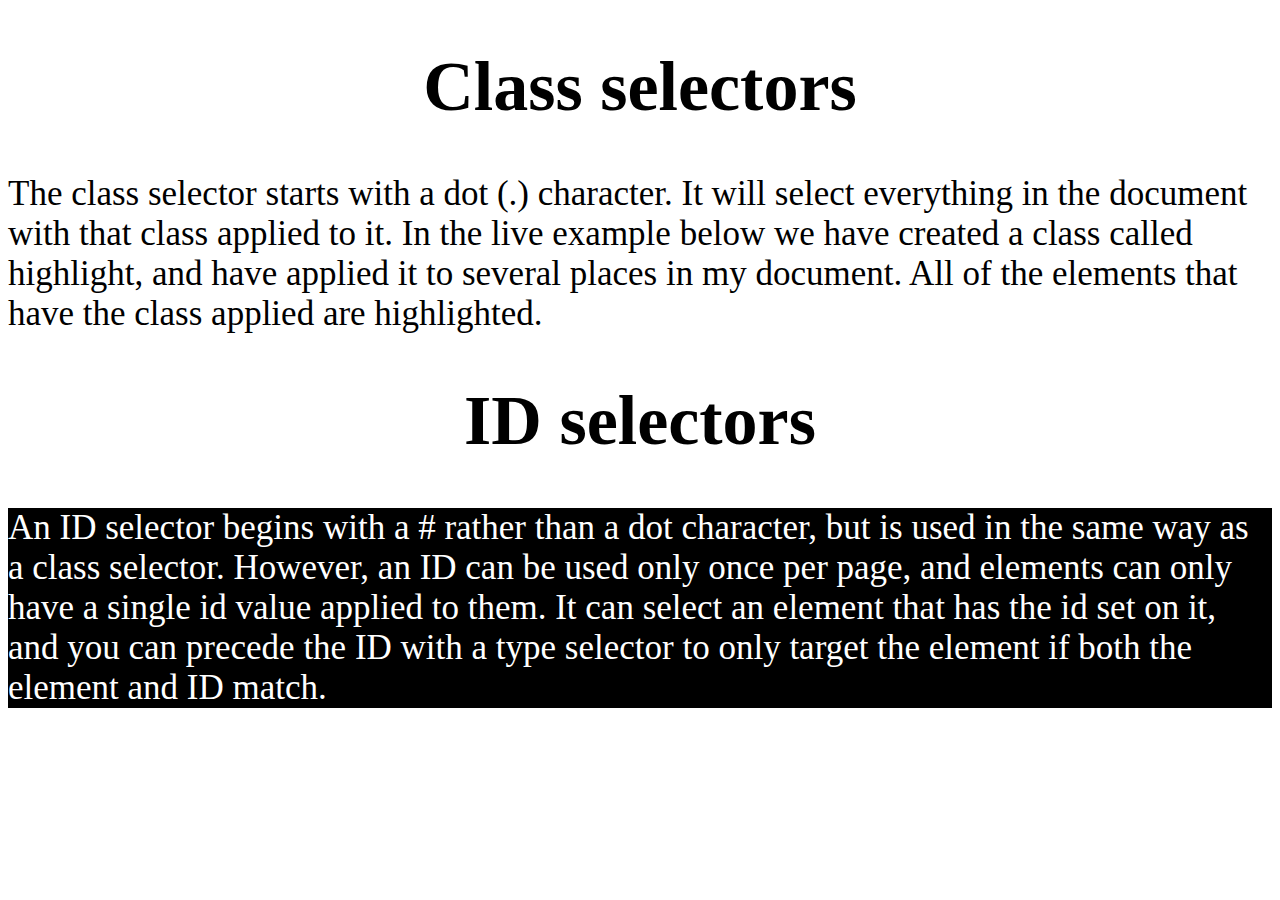
<file: 10/INDEX.HTML>
<!DOCTYPE html>
<html lang="en">
<head>
    <meta charset="UTF-8">
    <meta http-equiv="X-UA-Compatible" content="IE=edge">
    <meta name="viewport" content="width=device-width, initial-scale=1.0">
    <title>classId</title>
    <style>
        body{
            font-size: 35px;
        }
        .white{
            color: white;
        }
        .bgBlack{
            background-color: black;
        }
        #black{
            color: black;
        }
        #bgWhite{
            background-color: white;
        }
    </style>
</head>
<body>
    <center><h1>Class selectors</h1></center>
    <p id="black bgWhite">The class selector starts with a dot (.) character. It will select everything in the document with that class applied to it. In the live example below we have created a class called highlight, and have applied it to several places in my document. All of the elements that have the class applied are highlighted.</p>
    <center><h1>ID selectors</h1></center>
    <p class="white bgBlack">An ID selector begins with a # rather than a dot character, but is used in the same way as a class selector. However, an ID can be used only once per page, and elements can only have a single id value applied to them. It can select an element that has the id set on it, and you can precede the ID with a type selector to only target the element if both the element and ID match.</p>
</body>
</html>
</file>
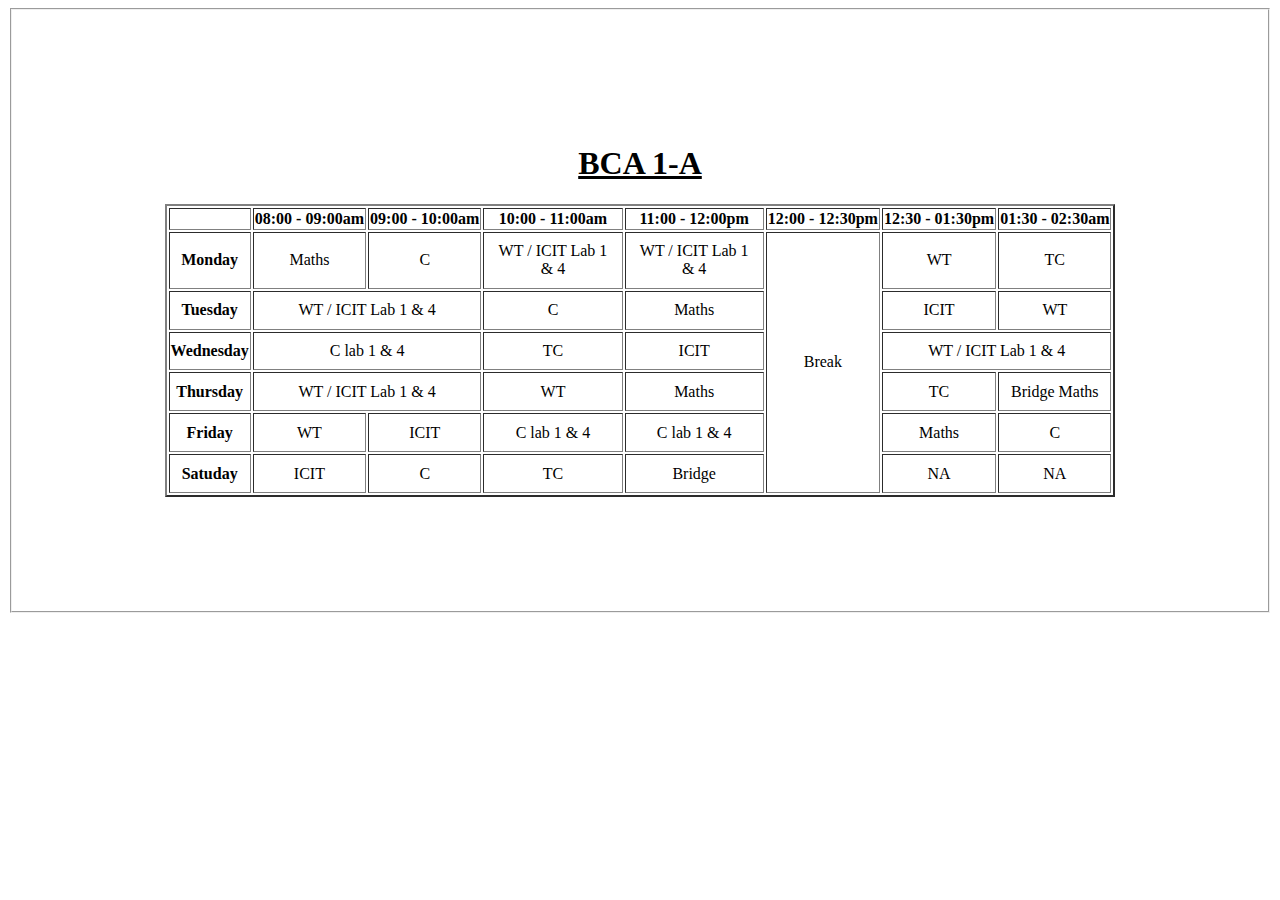
<file: 3/index.html>
<!DOCTYPE html>
<html lang="en">

<head>
    <meta charset="UTF-8">
    <meta http-equiv="X-UA-Compatible" content="IE=edge">
    <meta name="viewport" content="width=device-width, initial-scale=1.0">
    <title>timeTable</title>
    <style>
        td {
            padding: 1%;
        }
        fieldset{
            padding: 9%;
        }
    </style>
</head>

<body>
    <center>
        <fieldset>
        <table border="2px double black" style="text-align: center;">
            <h1><u>BCA 1-A</u></h1>
            <tr>
                <td>
                <th>08:00 - 09:00am</th>
                <th>09:00 - 10:00am</th>
                <th>10:00 - 11:00am</th>
                <th>11:00 - 12:00pm</th>
                <th>12:00 - 12:30pm</th>
                <th>12:30 - 01:30pm</th>
                <th>01:30 - 02:30am</th>
                </th>
            <tr>
                <th>Monday</th>
                <td>Maths</td>
                <td>C</td>
                <td>WT / ICIT Lab 1 & 4</td>
                <td>WT / ICIT Lab 1 & 4</td>
                <td rowspan="6">Break</td>
                <td>WT</td>
                <td>TC</td>
            </tr>
            <tr>
                <th>Tuesday</th>
                <td colspan="2">WT / ICIT Lab 1 & 4</td>
                <td>C</td>
                <td>Maths</td>
                <td>ICIT</td>
                <td>WT</td>
            </tr>
            <tr>
                <th>Wednesday</th>
                <td colspan="2">C lab 1 & 4</td>
                
                <td>TC</td>
                <td>ICIT</td>
                <td colspan="2">WT / ICIT Lab 1 & 4</td>
                
            </tr>
            <tr>
                <th>Thursday</th>
                <td colspan="2">WT / ICIT Lab 1 & 4</td>
                
                <td>WT</td>
                <td>Maths</td>
                <td>TC</td>
                <td>Bridge Maths</td>
            </tr>
            <tr>
                <th>Friday</th>
                <td>WT</td>
                <td>ICIT</td>
                <td>C lab 1 & 4</td>
                <td>C lab 1 & 4</td>
                <td>Maths</td>
                <td>C</td>
            </tr>
            <tr>
                <th>Satuday</th>
                <td>ICIT</td>
                <td>C</td>
                <td>TC</td>
                <td>Bridge</td>
                <td>NA</td>
                <td>NA</td>
            </tr>

        </table>
    </fieldset>
    </center>
</body>

</html>
</file>
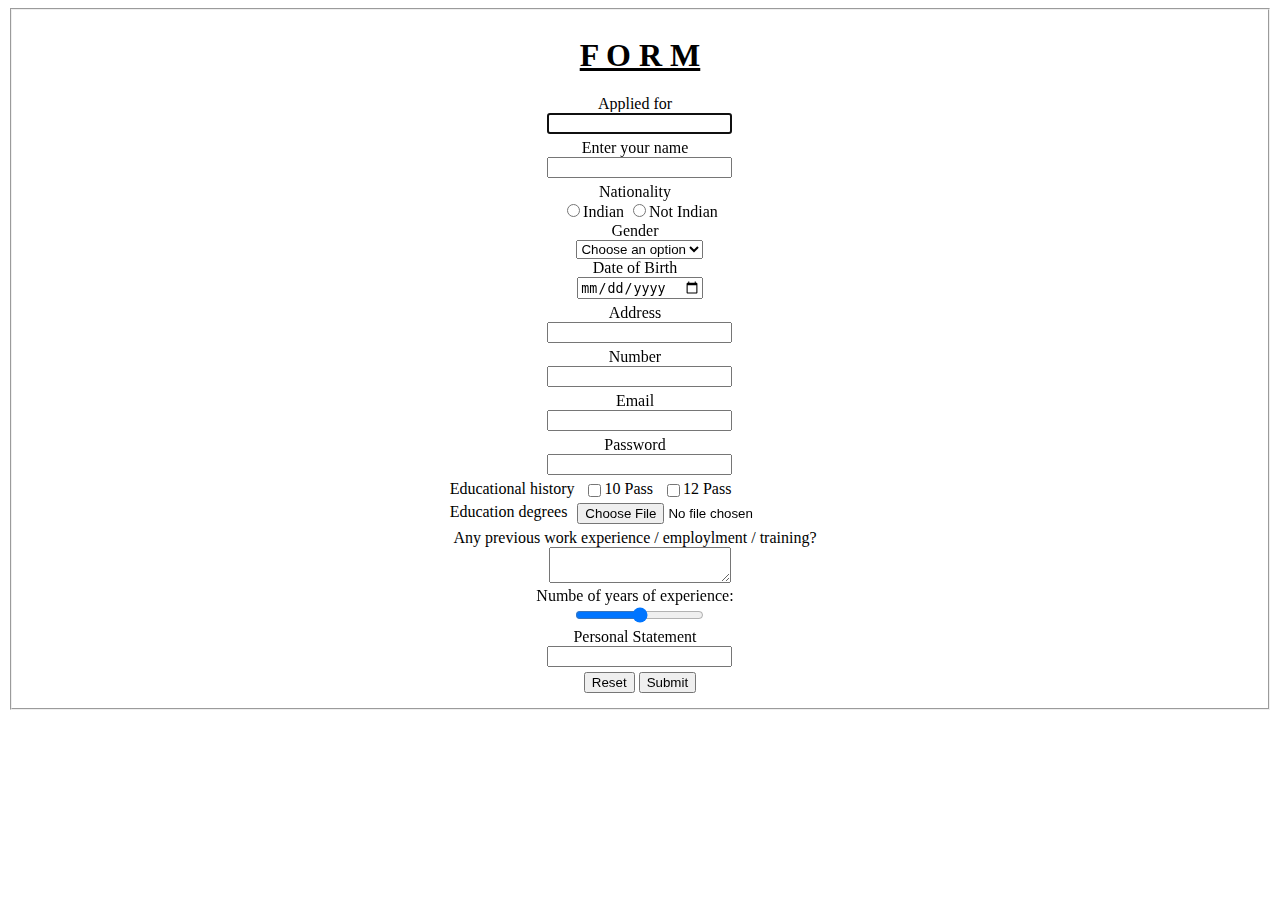
<file: 4/index.html>
<!DOCTYPE html>
<html lang="en">

<head>
    <meta charset="UTF-8">
    <meta http-equiv="X-UA-Compatible" content="IE=edge">
    <meta name="viewport" content="width=device-width, initial-scale=1.0">
    <title>form</title>
    <style>
        form {
            display: table;
        }

        label,
        input {
            display: table-cell;
            margin-bottom: 5px;
        }

        label {
            padding-right: 10px;
        }

        .eh {
            display: flex;
        }
    </style>
</head>

<body>
    <fieldset>
    <center>
        <form action="">
            <div class="form">
                <h1><u>F O R M</u></h1>
                <label for="af">Applied for</label>
                <input type="text" autofocus name="af">
                <label for="name">Enter your name</label>
                <input type="text" name="name" required>
                <label for="nationality">Nationality</label>
                <input type="radio" name="n">Indian <input type="radio" name="n">Not Indian
                <label for="gender">Gender</label>
                <select>
                    <option value="Choose">Choose an option</option>
                    <option value="M">M</option>
                    <option value="F">F</option>
                    <option value="T">T</option>
                </select>
                <label for="dob"> Date of Birth</label>
                <input type="date" name="dob">
                <label for="add">Address</label>
                <input type="text" name="add">
                <label for num>Number</label>
                <input type="number" name="num">
                <label for="email">Email</label>
                <input type="email" required name="email">
                <label for="pass">Password</label>
                <input type="password" required name="pass">
                <div class="eh">
                    <label>Educational history</label>
                    <input type="checkbox" name="ten"><label for="ten">10 Pass</label>
                    <input type="checkbox" name="twelve"><label for="twelve">12 Pass</label><br>
                </div>
                <div class="eh">
                    <label for="ed">Education degrees</label>
                    <input type="file" name="ed">
                </div>
                <label for="any">Any previous work experience / employlment / training?</label>
                <textarea name="any"></textarea>
                <label for="exp">Numbe of years of experience:</label>
                <input type="range"><br>
                <label for="ps">Personal Statement</label>
                <input type="text" name="ps">
                <br>
                <input type="reset">
                <input type="submit">
            </div>
        
        </form>
    </center>
</fieldset>

</body>
</html>
</file>
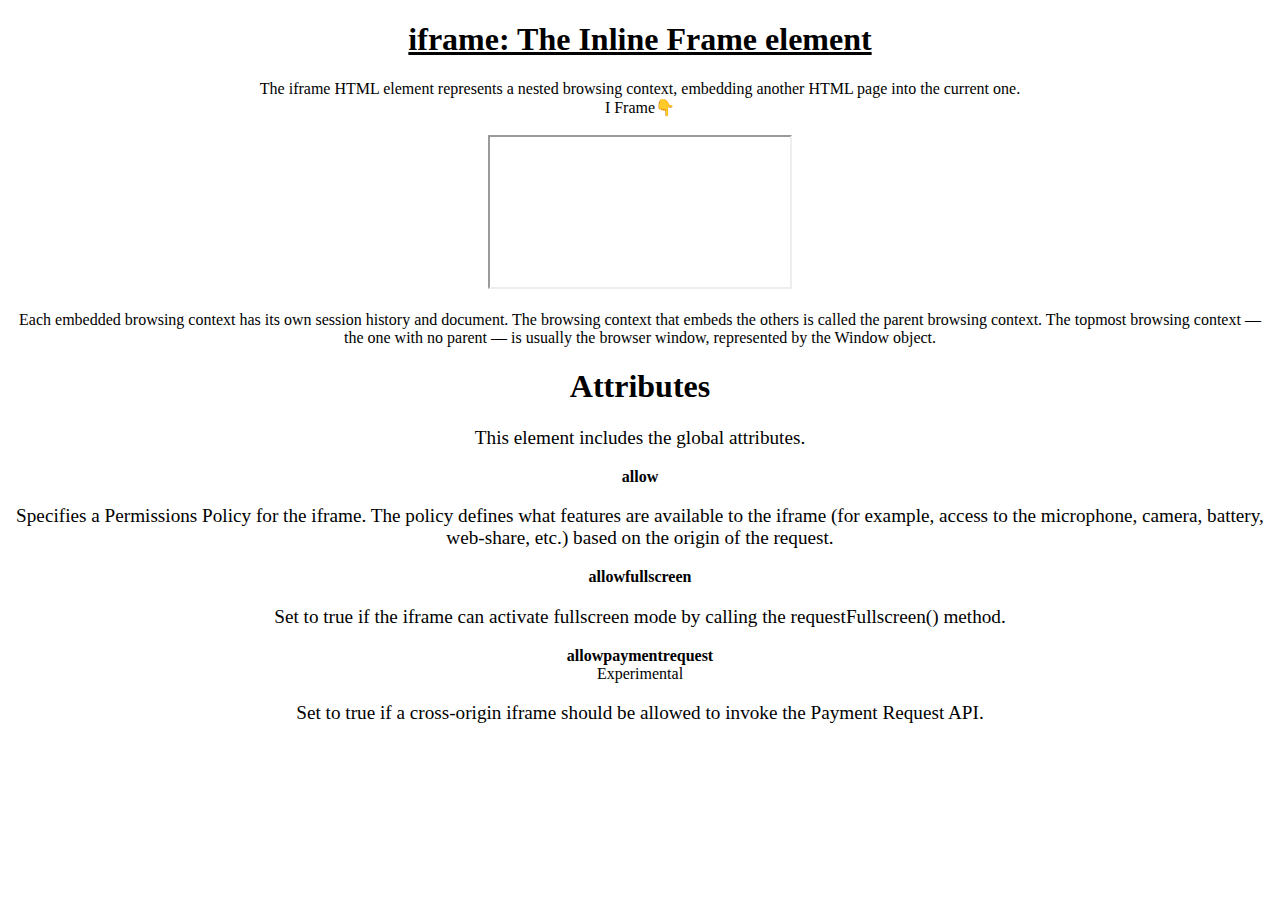
<file: 7/index.html>
<!DOCTYPE html>
<html lang="en">
<head>
    <meta charset="UTF-8">
    <meta http-equiv="X-UA-Compatible" content="IE=edge">
    <meta name="viewport" content="width=device-width, initial-scale=1.0">
    <title>iframe</title>
    <style>
        p{
            font-size: larger;
        }
    </style>
</head>
<body>
    <center>
    <U><h1>iframe: The Inline Frame element</h1></U>
    The iframe HTML element represents a nested browsing context, embedding another HTML page into the current one.<br>
    I Frame👇<br><br>
    <iframe src="https://www.openstreetmap.org/export/embed.html?bbox=-0.004017949104309083%2C51.47612752641776%2C0.00030577182769775396%2C51.478569861898606&layer=mapnik">
    </iframe>
    <br><br>
    Each embedded browsing context has its own session history and document. The browsing context that embeds the others is called the parent browsing context. The topmost browsing context — the one with no parent — is usually the browser window, represented by the Window object.
    <br>
    <h1>Attributes</h1>
<p>This element includes the global attributes.</p>

<b>allow</b>
<p>Specifies a Permissions Policy for the iframe. The policy defines what features are available to the iframe (for example, access to the microphone, camera, battery, web-share, etc.) based on the origin of the request.</p>

<b>allowfullscreen</b>
<p>Set to true if the iframe can activate fullscreen mode by calling the requestFullscreen() method.</p>

<b>allowpaymentrequest</b><br>Experimental
<p>Set to true if a cross-origin iframe should be allowed to invoke the Payment Request API.</p>
</center>




</body>
</html>
</file>
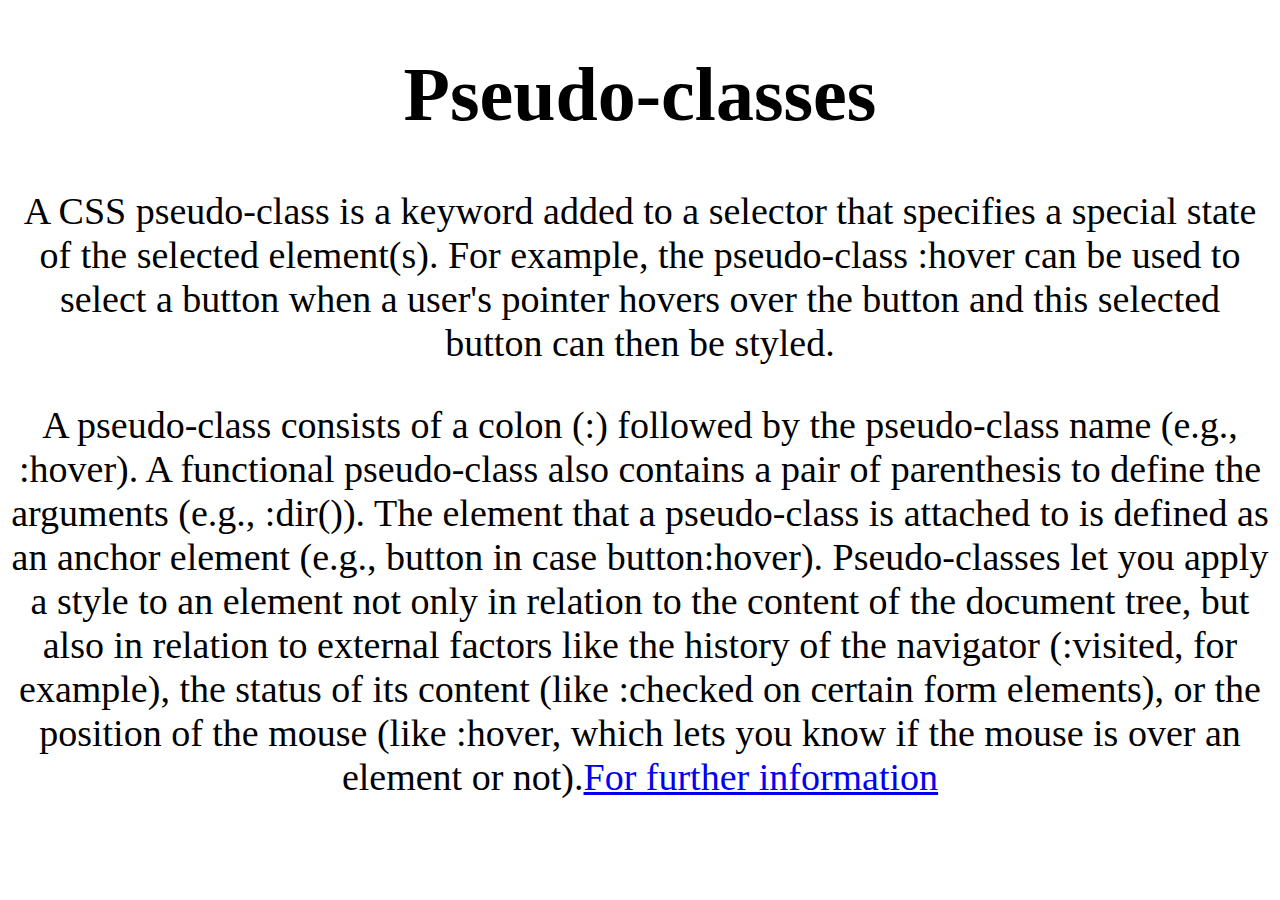
<file: 9/INDEX.HTML>
<!DOCTYPE html>
<html lang="en">
<head>
    <meta charset="UTF-8">
    <meta http-equiv="X-UA-Compatible" content="IE=edge">
    <meta name="viewport" content="width=device-width, initial-scale=1.0">
    <title>pseudoclasses</title>
    <style>
        body{
            font-size: 38px;
            text-align: center;
        }
        h1:hover{
            color: red;
        }
        h1:active{
            color: blue;
        }
        p:focus{
            color: aqua;
        }
        a:visited{
            color: green;
        }
    </style>
</head>
<body>
    <h1>Pseudo-classes</h1>
</body>
<p>A CSS pseudo-class is a keyword added to a selector that specifies a special state of the selected element(s). For example, the pseudo-class :hover can be used to select a button when a user's pointer hovers over the button and this selected button can then be styled.</p>
<p>A pseudo-class consists of a colon (:) followed by the pseudo-class name (e.g., :hover). A functional pseudo-class also contains a pair of parenthesis to define the arguments (e.g., :dir()). The element that a pseudo-class is attached to is defined as an anchor element (e.g., button in case button:hover).

    Pseudo-classes let you apply a style to an element not only in relation to the content of the document tree, but also in relation to external factors like the history of the navigator (:visited, for example), the status of its content (like :checked on certain form elements), or the position of the mouse (like :hover, which lets you know if the mouse is over an element or not).<a href="https://developer.mozilla.org/en-US/docs/Web/CSS/Pseudo-classes">For further information</a></p>
</html>
</file>
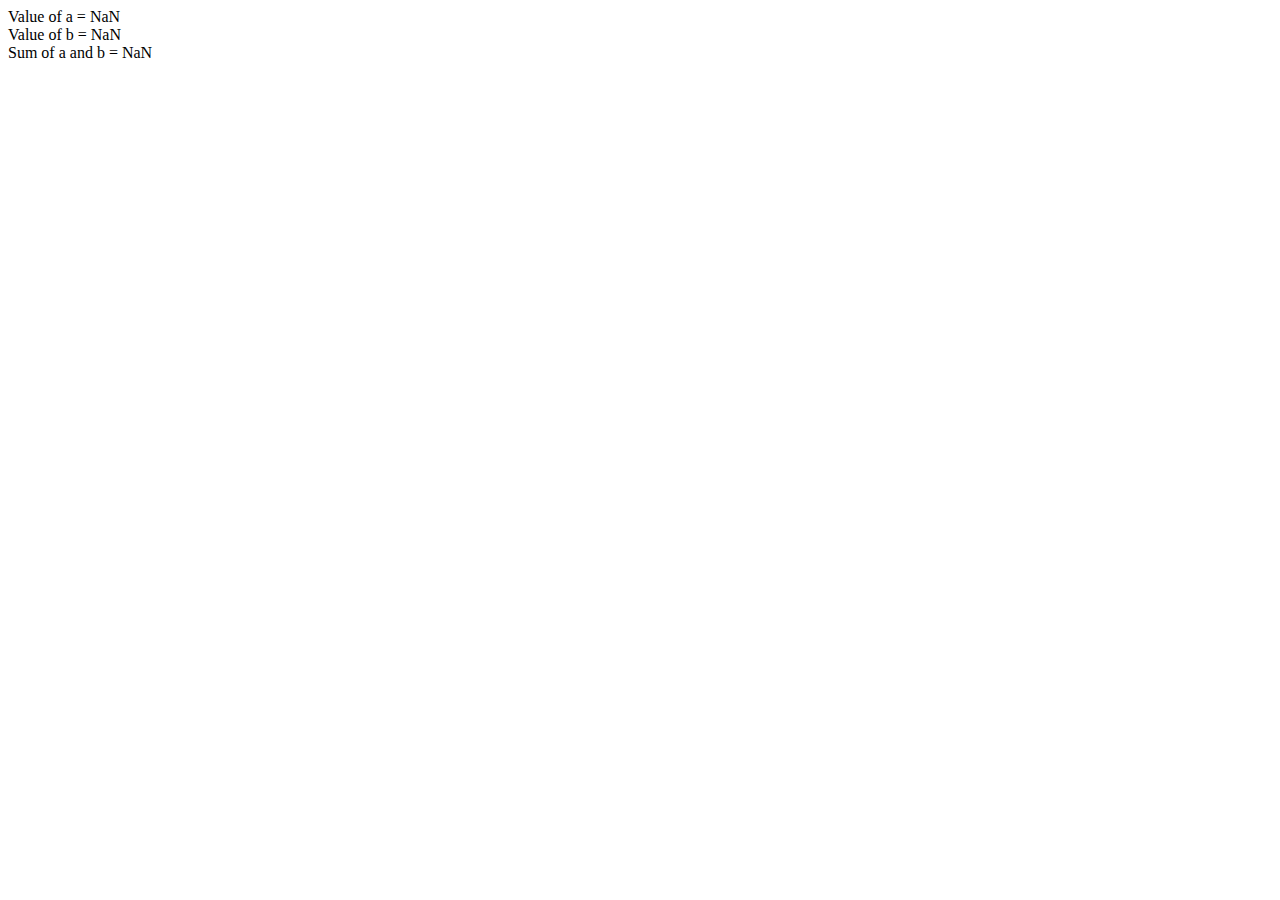
<file: oldJavascript.html>
<!DOCTYPE html>
<html lang="en">
<head>
    <meta charset="UTF-8">
    <meta http-equiv="X-UA-Compatible" content="IE=edge">
    <meta name="viewport" content="width=device-width, initial-scale=1.0">
    <title>javascript</title>
</head>
<body>
    <script>
        var a = parseInt(prompt("Enter a number."));
        var b = parseInt(prompt("Enter second number."));
        alert("Sum is  " + (a + b));
        document.write("Value of a = " + a);
        document.write("<br>");
        document.write("Value of b = " + b);
        document.write("<br>");
        document.write("Sum of a and b = " + (a+b));
        document.write("<br>");
    </script>
</body>
</html>
</file>
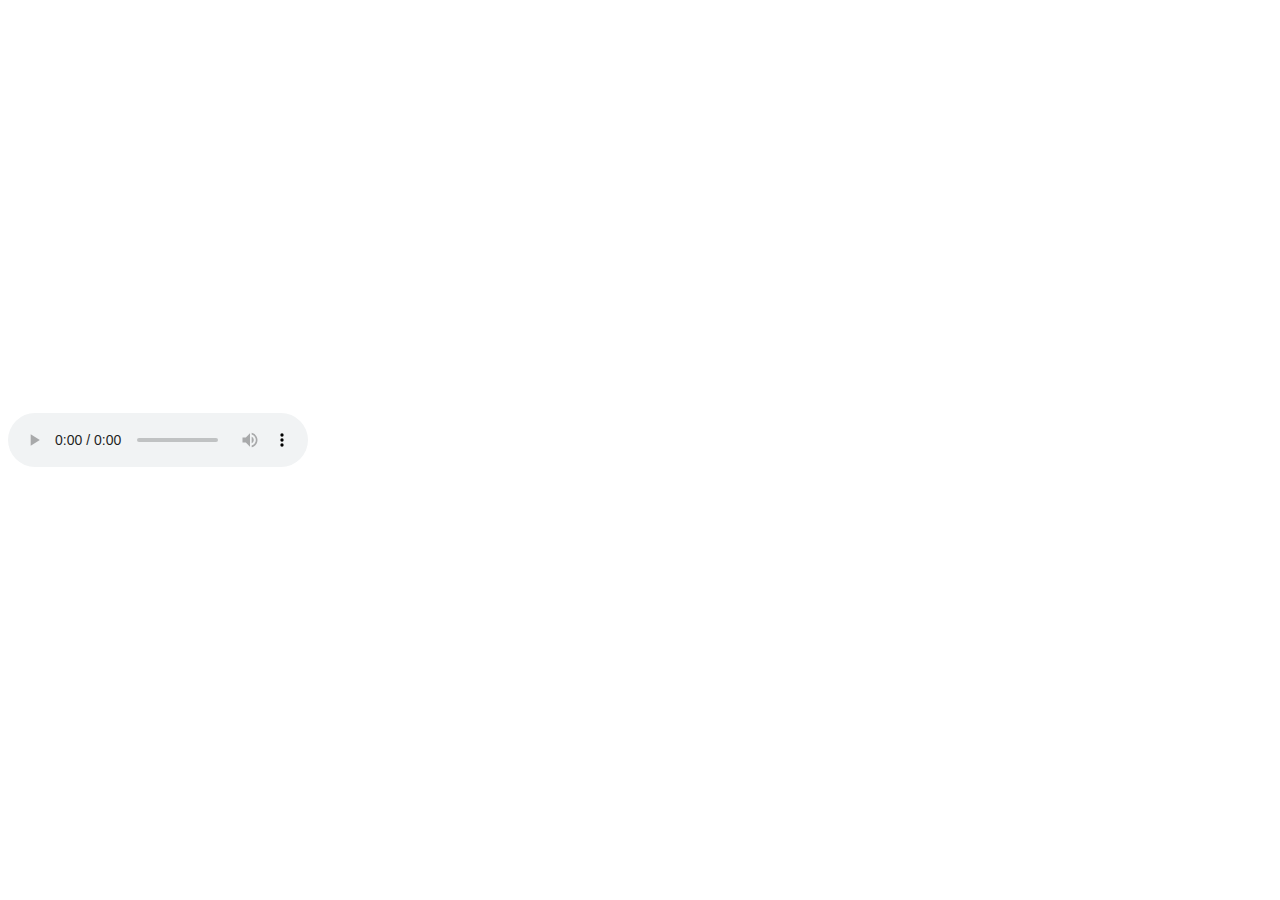
<file: 6/audio.html>
<!DOCTYPE html>
<html lang="en">
<head>
    <meta charset="UTF-8">
    <meta http-equiv="X-UA-Compatible" content="IE=edge">
    <meta name="viewport" content="width=device-width, initial-scale=1.0">
    <title>audio</title>
    <style>
        audio{
            position: relative;
            top: 45vh;
        }
    </style>
</head>
<body>
    <audio controls></audio>
    
</body>
</html>
</file>
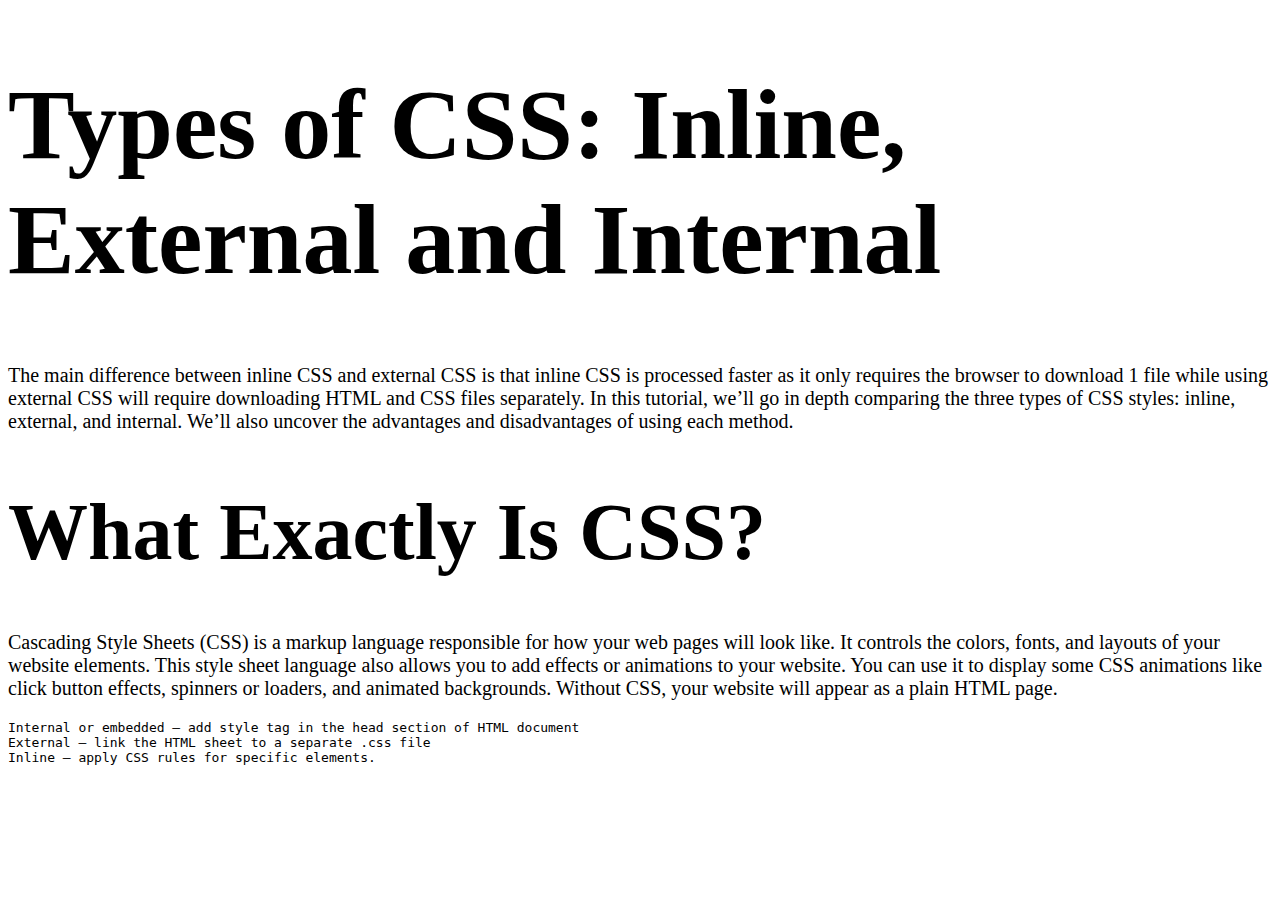
<file: 8/external.html>
<!DOCTYPE html>
<html lang="en">

<head>
    <meta charset="UTF-8">
    <meta http-equiv="X-UA-Compatible" content="IE=edge">
    <meta name="viewport" content="width=device-width, initial-scale=1.0">
    <title>inlineExternalExternal</title>
    <link rel="stylesheet" href="style.css">
</head>

<body>
    <h1 style="font-size: 100px;">Types of CSS: Inline, External and Internal</h1>
    <p>The main difference between inline CSS and external CSS is that inline CSS is processed faster as it only
        requires the browser to download 1 file while using external CSS will require downloading HTML and CSS files
        separately.

        In this tutorial, we’ll go in depth comparing the three types of CSS styles: inline, external, and internal.
        We’ll also uncover the advantages and disadvantages of using each method.</p>

    <h1>What Exactly Is CSS?</h1>
    <p>Cascading Style Sheets (CSS) is a markup language responsible for how your web pages will look like. It controls
        the colors, fonts, and layouts of your website elements.

        This style sheet language also allows you to add effects or animations to your website. You can use it to
        display some CSS animations like click button effects, spinners or loaders, and animated backgrounds.

        Without CSS, your website will appear as a plain HTML page.</p>

    <pre>Internal or embedded ⁠— add style tag in the head section of HTML document
External ⁠— link the HTML sheet to a separate .css file
Inline ⁠— apply CSS rules for specific elements.
</pre>
</body>

</html>
</file>
<file: 8/style.css>
h1{
    font-size: 80px;
}
p{
    font-size: 20px;
}
</file>
